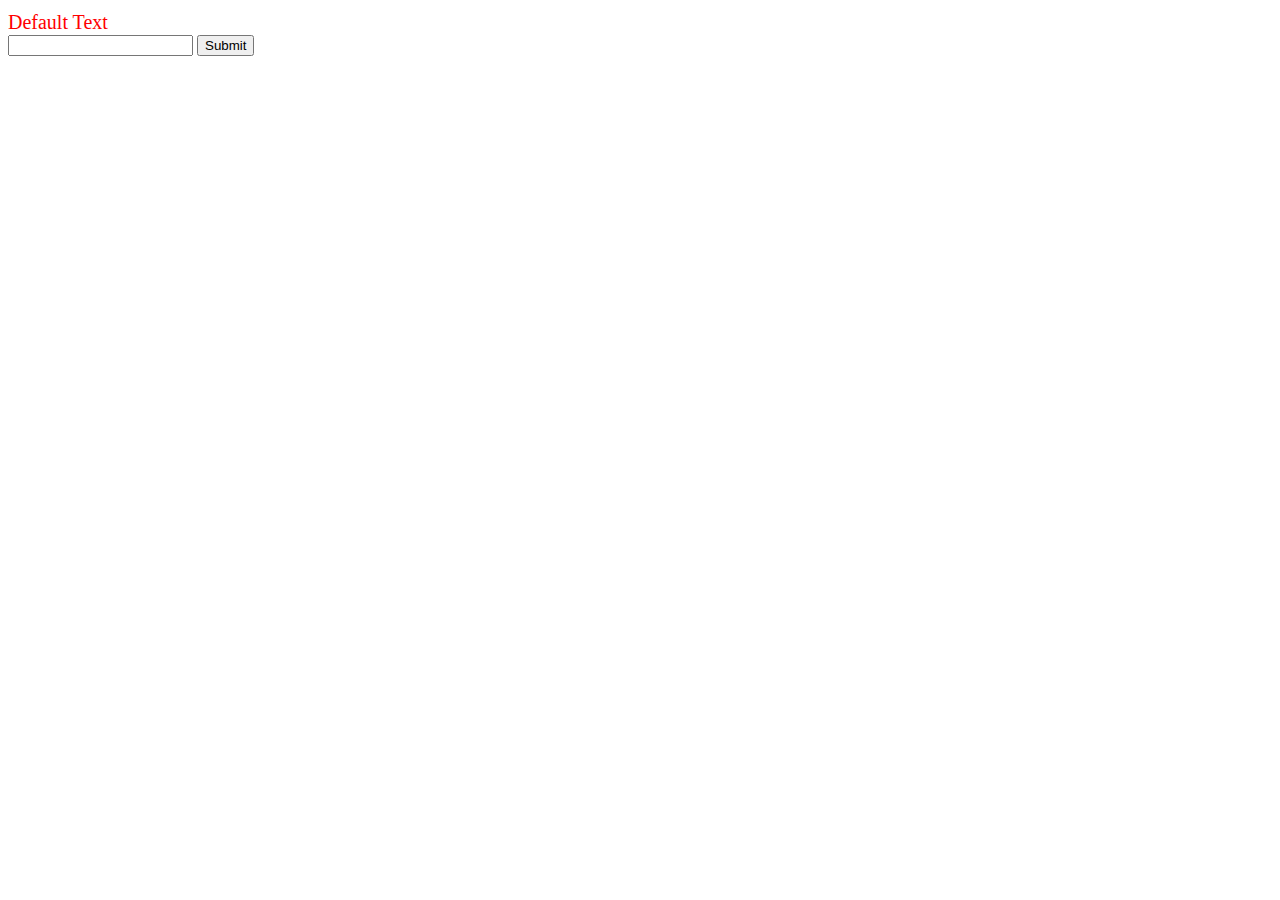
<file: javascript.html>
<!DOCTYPE html>
<html lang="en">
<head>
    <meta charset="UTF-8">
    <meta http-equiv="X-UA-Compatible" content="IE=edge">
    <meta name="viewport" content="width=device-width, initial-scale=1.0">
    <title>javascript</title>
   

</head>
<body>
    <div class="city_div" style="display: inline;"> 
        <h2 style="display: inline;" id="City_name"></h2>
   
    <p id="output" style="display: inline;">Default Text</p></div>
   <div>
 <input id ="city" onkeyup="city_name(this.value)">
 <button onclick="show_text()">Submit</button></div>
 <script type="text/javascript">
    document.getElementById("output").style.color="red";
    document.getElementById("output").style.fontSize="20px";

    function city_name(text){
        document.getElementById("City_name").innerHTML = text;
    }

    function show_text(){
       city = document.getElementById("city").value;
      
       httpRequest = new XMLHttpRequest();
       url= "https://api.weatherbit.io/v2.0/current?city="+city+ "&key=c0ad3d04f9f64461a42ba25c44aacb66";
       httpRequest.open("GET", url);
       httpRequest.send();

       httpRequest.onreadystatechange = function()
       {
         if(this.readyState == 4 && this.status ==200){
            user_data = JSON.parse(this.responseText);
            document.getElementById("output").innerHTML=" = "+user_data.data[0].temp
         }
       }
    }
 </script>


</body>

 <!-- <p id="output">Default Text</p>
    <input  id="user_number">
    <button onclick ="update_user()">Submit</button>

    <script type="text/javascript">
        function update_user(){
            update_number = document.getElementById("user_number").value
     
            httpRequest = new XMLHttpRequest();
            httpRequest.open("GET","https://reqres.in/api/user/"+update_number);
            httpRequest.send();

            httpRequest.onReadyStateChange = function(){
                if(this.readyState == 4 && this.status== 200)
                {
                    user_data = JSON.parse( this.responseText);
                    document.getElementById("output").innerHTML = user_data.data.first_name;
                }
            }
          
        }
    </script>

    <p id ="output" onclick="change_paragraph()" onmouseout="change_paragraph()">Default Text</p>
    <input type="text" onkeyup="change_onkey(this.value)">
    <script>
        function change_paragraph(){
            document.getElementById("output").innerHTML="Changed text"
        }

        function change_onkey(text){
            document.getElementById("output").innerHTML=text
        }
    </script> -->
</file>
